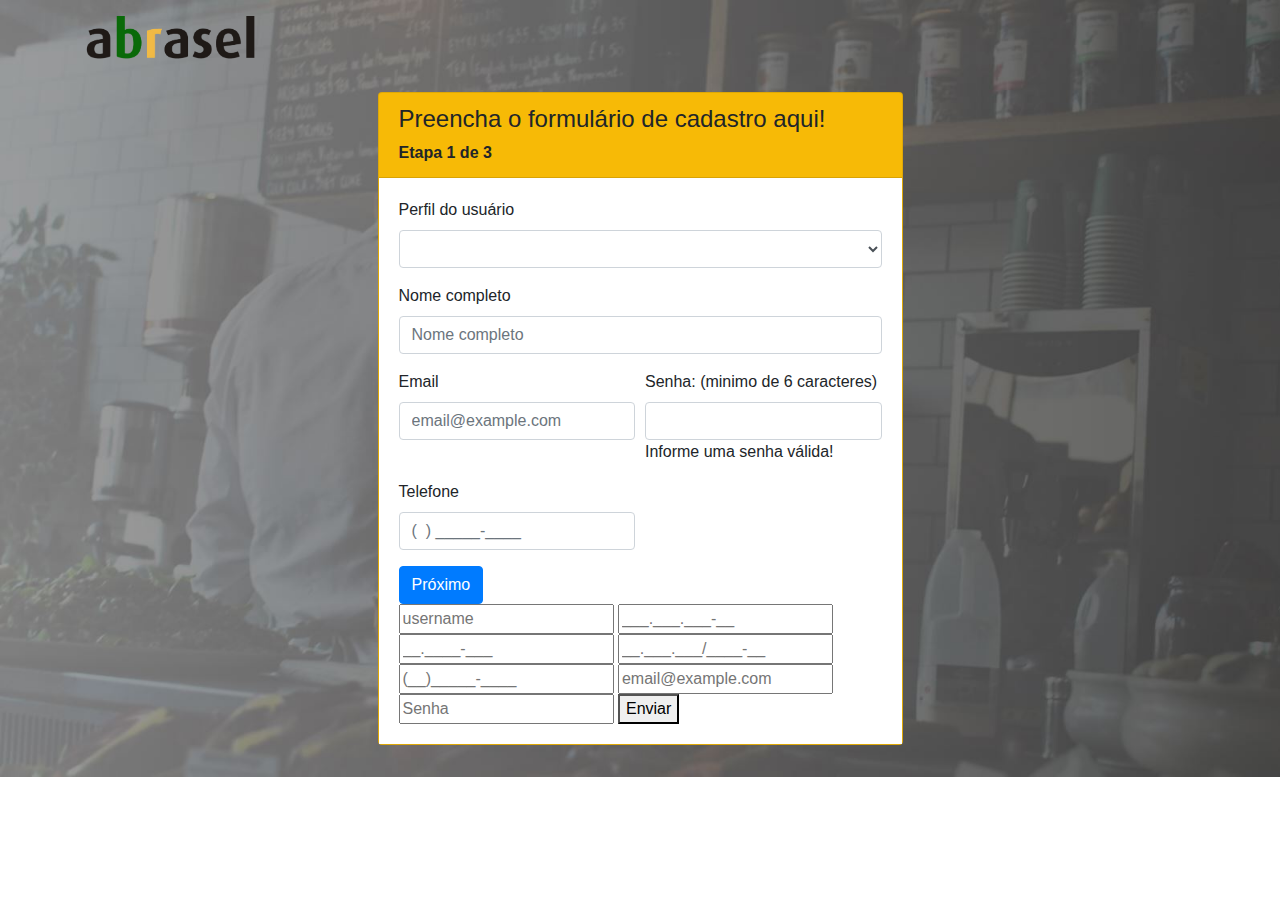
<file: src/testes.html>
<!DOCTYPE html>
<html>

<head>
    <meta charset="UTF-8">
    <meta name="viewport" content="width=device-width, initial-scale=1.0">
    <meta http-equiv="X-UA-Compatible" content="ie=edge">
    <link rel="stylesheet" href="https://stackpath.bootstrapcdn.com/bootstrap/4.3.1/css/bootstrap.min.css"
        integrity="sha384-ggOyR0iXCbMQv3Xipma34MD+dH/1fQ784/j6cY/iJTQUOhcWr7x9JvoRxT2MZw1T" crossorigin="anonymous">
    <link rel='stylesheet' type='text/css' media='screen' href='css/teste-css.css'>
    <title>Pagina de teste</title>
</head>

<body>
    <div class="header">
        <div class="container">
            <div class="logo">
                <a href="#top" class="smooth"><img style="width: 170px; margin-top: 1em;" src="images/logo-abrasel.png"
                        alt=""></a>
            </div>
        </div>
    </div>

    <div class="container form-container">
        <div class="col-md-6">
            <div class="card bg-warning">
                <div class="card-header">
                    <h2 style="font-size: 1.5em">
                        Preencha o formulário de cadastro aqui!
                    </h2>
                    <b>
                        Etapa <span id="form-counter">1</span> de 3
                    </b>
                </div>
                <div class="card-body" style="background: #fff;">

                    <!-- formulario primeira etapa -->

                    <form name="custom_form" class="needs-validation" id="first-step" novalidate>
                        <div class="form-row">
                            <div class="form-group col-md-12">
                                <label for="business">Perfil do usuário</label>
                                <select class="form-control field" id="inputBusiness" placeholder="Selecione" onclick=""
                                    required>
                                    <option></option>
                                    <option value="1">Dono de bar(es) e/ou restaurante(s)</option>
                                    <option value="">Profissional do setor de bar(es) e/ou restaurante(s)</option>
                                    <option value="">Quero abrir um negócio</option>
                                    <option value="">Outro</option>
                                </select>
                                <div class="invalid-feedback">
                                    Selecione o perfil de usuário!
                                </div>
                            </div>
                        </div>
                        <div class="form-row">
                            <div class="form-group col-md-12">
                                <label for="inputName">Nome completo</label>
                                <input type="text" class="form-control field" id="inputNameFirst"
                                    placeholder="Nome completo" required>
                                <div class="invalid-feedback">
                                    Informe seu nome completo!
                                </div>
                            </div>
                        </div>

                        <div class="form-row">
                            <div class="form-group col-md-6">
                                <label for="inputEmail">Email</label>
                                <input type="text" class="form-control field" id="inputEmailFirst"
                                    placeholder="email@example.com" required>
                                <div class="invalid-feedback">
                                    Insira um endereço de email válido!
                                </div>
                            </div>
                            <div class="form-group col-md-6">
                                <label for="inputPassword">Senha: (minimo de 6 caracteres)</label>
                                <input type="password" class="form-control field" id="inputPassword" placeholder=""
                                    required>
                                <div id="password-invalid-feedback">
                                    Informe uma senha válida!
                                </div>
                            </div>
                        </div>
                        <div class="form-row">
                            <div class="form-group col-md-6">
                                <label for="inputPhone">Telefone</label>
                                <input type="text" class="form-control field" id="inputPhone"
                                    placeholder="(  ) _____-____" name="tel"
                                    onKeyPress="MascaraTelefone(custom_form.tel);" maxlength="15" required>
                                <div class="invalid-feedback">
                                    Informe um número de telefone válido!
                                </div>
                            </div>
                        </div>
                        <button type="submit" id="first-step-button-next" onclick="showSecondForm()"
                            class="btn btn-primary">Próximo</button>
                    </form>
                    <!-- formulario primeira etapa -->

                    <!-- formulario segunda etapa -->

                    <form name="custom_form" class="needs-validation" id="second-step" novalidate hidden>
                        <div class="form-row">
                            <div class="form-group col-md-6">
                                <label for="inputName">Nome completo</label>
                                <input type="text" class="form-control field" id="inputNameSecond"
                                    placeholder="Nome completo" required>
                                <div class="invalid-feedback">
                                    Informe seu nome completo!
                                </div>
                            </div>
                            <div class="form-group col-md-6">
                                <label for="inputCpf">CPF</label>
                                <input type="text" class="form-control field" id="inputCpf" placeholder="___.___.___-__"
                                    name="cpf" onKeyPress="MascaraCPF(custom_form.cpf);" maxlength="14" required>
                                <div class="invalid-feedback">
                                    Informe um CPF válido
                                </div>
                            </div>
                        </div>
                        <div class="form-row">
                            <div class="form-group col-md-6">
                                <label for="inputDate">Data de Nascimento</label>
                                <input type="text" class="form-control field" id="inputDate" placeholder="__/__/__"
                                    name="data" onKeyPress="MascaraData(custom_form.data);" maxlength="10" required>
                                <div class="invalid-feedback">
                                    Informe uma data válida!
                                </div>
                            </div>
                            <div class="form-group col-md-6">
                                <label for="inputSex">Sexo</label>
                                <select class="form-control field" id="inputSex" placeholder="Selecione" required>
                                    <option></option>
                                    <option value="m">Masculino</option>
                                    <option value="f">Feminino</option>
                                </select>
                                <div class="invalid-feedback">
                                    Selecione o sexo!
                                </div>
                            </div>
                        </div>
                        <div class="form-row">
                            <div class="form-group col-md-12">
                                <label for="inputPersonalSituation">Situação cadastral (receita federal)</label>
                                <select type="text" class="form-control field" id="inputPersonalSituation"
                                    placeholder="" required>
                                    <option></option>
                                    <option value="ativa">Ativo</option>
                                    <option value="inativa">Inativo</option>
                                </select>
                                <div class="invalid-feedback">
                                    Selecione a situação!
                                </div>
                            </div>
                            <div class="form-group col-md-6">
                                <label for="inputEmail">Email</label>
                                <input type="text" class="form-control field" id="inputEmailSecond"
                                    placeholder="email@example.com" required>
                                <div class="invalid-feedback">
                                    Insira um endereço de email válido!
                                </div>
                            </div>
                        </div>
                        <div class="form-row">
                            <div class="form-group col-md-6">
                                <label for="inputCep">CEP</label>
                                <input type="text" class="form-control field invalid-validation" id="inputCep"
                                    placeholder="__.___-___" onchange="//consultCep()" name="cep"
                                    onKeyPress="MascaraCep(custom_form.cep);" maxlength="10" required>
                                <div id="cep-invalid-feedback">
                                    Informe um CEP válido!
                                </div>
                            </div>
                            <div class="form-group col-md-2" style="display: flex;
                align-items: flex-end;">
                                <button type="button" id="buttonCep" class="btn btn-primary" onclick="consultCep()"
                                    hidden>Consultar</button>
                            </div>
                        </div>

                        <div class="form-row">
                            <div class="form-group col-md-6">
                                <label for="inputState">Estado</label>
                                <input type="text" class="form-control field" id="inputState" required>
                            </div>
                            <div class="form-group col-md-6">
                                <label for="inputCity">Cidade</label>
                                <input type="text" class="form-control field" id="inputCity" required>
                            </div>
                        </div>
                        <div class="form-row">
                            <div class="form-group col-md-6">
                                <label for="inputNeighborhood">Bairro</label>
                                <input type="text" class="form-control field" id="inputNeighborhood" required>
                            </div>
                            <div class="form-group col-md-6">
                                <label for="inputAddress">Logradouro</label>
                                <input type="text" class="form-control field" id="inputAddress" required>
                            </div>
                        </div>
                        <div class="form-row">
                            <div class="form-group col-md-6">
                                <label for="inputNumber">Numero</label>
                                <input type="text" class="form-control field" id="inputNumber" required>
                            </div>
                            <div class="form-group col-md-6">
                                <label for="inputComplement">Complemento</label>
                                <input type="text" class="form-control field" id="inputComplement" required>
                            </div>
                        </div>
                        <button id="second-step-button-preview" onclick="backToFirst()" class="btn btn-primary"
                            style="margin-right: 1em">Voltar</button>
                        <button type="submit" onclick="showThirdForm()" id="second-step-button-next"
                            class="btn btn-primary">Próximo</button>
                    </form>

                    <!-- formulario segunda etapa -->

                    <!-- formulario terceira etapa -->

                    <form name="custom_form" class="needs-validation" id="third-step" novalidate hidden>
                        <div id="businessForm" hidden>
                            <div class="form-row">
                                <div class="form-group col-md-6">
                                    <label for="inputCnpj">CNPJ</label>
                                    <input type="text" class="form-control field invalid-validation" id="inputCnpj"
                                        placeholder="__.___.___/____-__" onchange="" name="cnpj"
                                        onKeyPress="MascaraCNPJ(custom_form.cnpj);" maxlength="18" required>
                                </div>
                                <div id="cnpj-invalid-feedback">
                                    Digite um CNPJ válido!
                                </div>
                                <div class="form-group col-md-2" style="display: flex;
                            align-items: flex-end;">
                                    <button type="button" class="btn btn-primary" onclick="consultCnpj()"
                                        hidden>Consultar</button>
                                </div>
                            </div>
                            <div class="form-row">
                                <div class="form-group col-md-6">
                                    <label for="inputSocialReason">Razão social</label>
                                    <input type="text" class="form-control field" id="inputSocialReason" placeholder=""
                                        required>
                                    <div class="invalid-feedback">
                                        Informe o nome comercial do seu negócio!
                                    </div>
                                </div>
                                <div class="form-group col-md-6">
                                    <label for="inputFantasyName">Nome fantasia</label>
                                    <input type="text" class="form-control field" id="inputFantasyName" placeholder="">
                                </div>
                            </div>
                            <div class="form-row">
                                <div class="form-group col-md-6">
                                    <label for="inputBusinessType">Tipo de empreendimento</label>
                                    <input type="text" class="form-control field" id="inputBusinessType" placeholder=""
                                        required>
                                    <div class="invalid-feedback">
                                        Informe o tipo de empreendimento!
                                    </div>
                                </div>
                                <div class="form-group col-md-6">
                                    <label for="inputOpeningDate">Data de abertura</label>
                                    <input type="text" class="form-control field" id="inputOpeningDate"
                                        placeholder="__/__/__" name="dataAbertura"
                                        onKeyPress="MascaraData(custom_form.dataAbertura);" maxlength="10" required>
                                    <div class="invalid-feedback">
                                        Informe uma data válida!
                                    </div>
                                </div>
                            </div>
                            <div class="form-row">
                                <div class="form-group col-md-6">
                                    <label for="inputJuridicSituation">Situação atual</label>
                                    <select type="text" class="form-control field" id="inputJuridicSituation"
                                        placeholder="" required>
                                        <option></option>
                                        <option value="ativa">Ativo</option>
                                        <option value="inativa">Inativo</option>
                                    </select>
                                    <div class="invalid-feedback">
                                        Selecione a situação da empresa!
                                    </div>
                                </div>
                                <div class="form-group col-md-6">
                                    <label for="inputOccupiedPeople">Pessoas ocupadas</label>
                                    <input type="text" class="form-control field" id="inputOccupiedPeople"
                                        placeholder="" value="" required>
                                </div>
                                <div class="invalid-feedback">
                                    Informe as pessoas ocupadas!
                                </div>
                            </div>
                            <div class="form-row">
                                <div class="form-group col-md-6">
                                    <label for="inputBillingRange">Faixa de faturamento</label>
                                    <input type="text" class="form-control field" id="inputBillingRange" placeholder=""
                                        required>
                                    <div class="invalid-feedback">
                                        Informe a faixa de faturamento!
                                    </div>
                                </div>
                            </div>
                            <div class="form-row">
                                <div class="form-group col-md-12">
                                    <label for="inputSector">Setor: </label>
                                    <input type="text" class="form-control field" id="inputSector" placeholder=""
                                        required>
                                    <div class="invalid-feedback">
                                        Informe o setor de atuação!
                                    </div>
                                </div>
                            </div>
                            <div class="form-row">
                                <div class="form-group col-md-12">
                                    <label for="inputEconomicActivity">Atividade econômica:</label>
                                    <input type="text" class="form-control field" id="inputEconomicActivity"
                                        placeholder="" required>
                                    <div class="invalid-feedback">
                                        Informe a atividade econômica da empresa!
                                    </div>
                                </div>
                                <div class="form-group col-md-12">
                                    <label for="inputMainActivity">Atividade principal:</label>
                                    <input type="text" class="form-control field" id="inputMainActivity" placeholder=""
                                        required>
                                    <div class="invalid-feedback">
                                        Informe a atividade econômica principal!
                                    </div>
                                </div>
                            </div>
                        </div>

                        <button id="third-step-button-preview" onclick="backToSecond()" class="btn btn-primary"
                            style="margin-right: 1em">Voltar</button>
                        <button type="submit" id="third-step-button" class="btn btn-primary"
                            onclick="setPostData()">Cadastre-se</button>
                    </form>

                    <!-- formulario terceira etapa -->
                    <input type="text" name="username" placeholder="username" pattern="[a-z]{1,}" required>
                    <input type="text" name="cpf" placeholder="___.___.___-__" pattern="\d{3}\.?\d{3}\.?\d{3}-?\d{2}"
                        required>
                    <input type="text" name="cep" placeholder="__.____-___" pattern="\d{2}\.?\d{3}-?\d{3}" maxlength="8"
                        required>
                    <input type="text" name="cnpj" placeholder="__.___.___/____-__"
                        pattern="(^[0-9]{2,3}\.?[0-9]{3}\.?[0-9]{3}\/?[0-9]{4}-?[0-9]{2}$)" maxlength="14" required>
                    <input type="text" name="phone" placeholder="(__)_____-____"
                        pattern="(\(?[0-9]{2})\)?[0-9]{5}-?[0-9]{4}" required>
                    <input type="text" name="email" placeholder="email@example.com"
                        pattern="[a-z0-9.]+@[a-z0-9]+\.[a-z]+(\.[a-z]+)?$" required>
                    <input type="text" name="password" placeholder="Senha" pattern="[a-zA-Z0-9]{5,}" required>
                    <button type="submit">Enviar</button>
                </div>
            </div>
        </div>
    </div>

</body>

</html>
</file>
<file: src/css/teste-css.css>
body{
    background: url('../images/background.jpg') no-repeat; 
    background-size: cover ;
}
.form-container{
    display: flex;
    justify-content: center;
    margin-bottom: 2em;
    margin-top: 2em;
}
</file>
